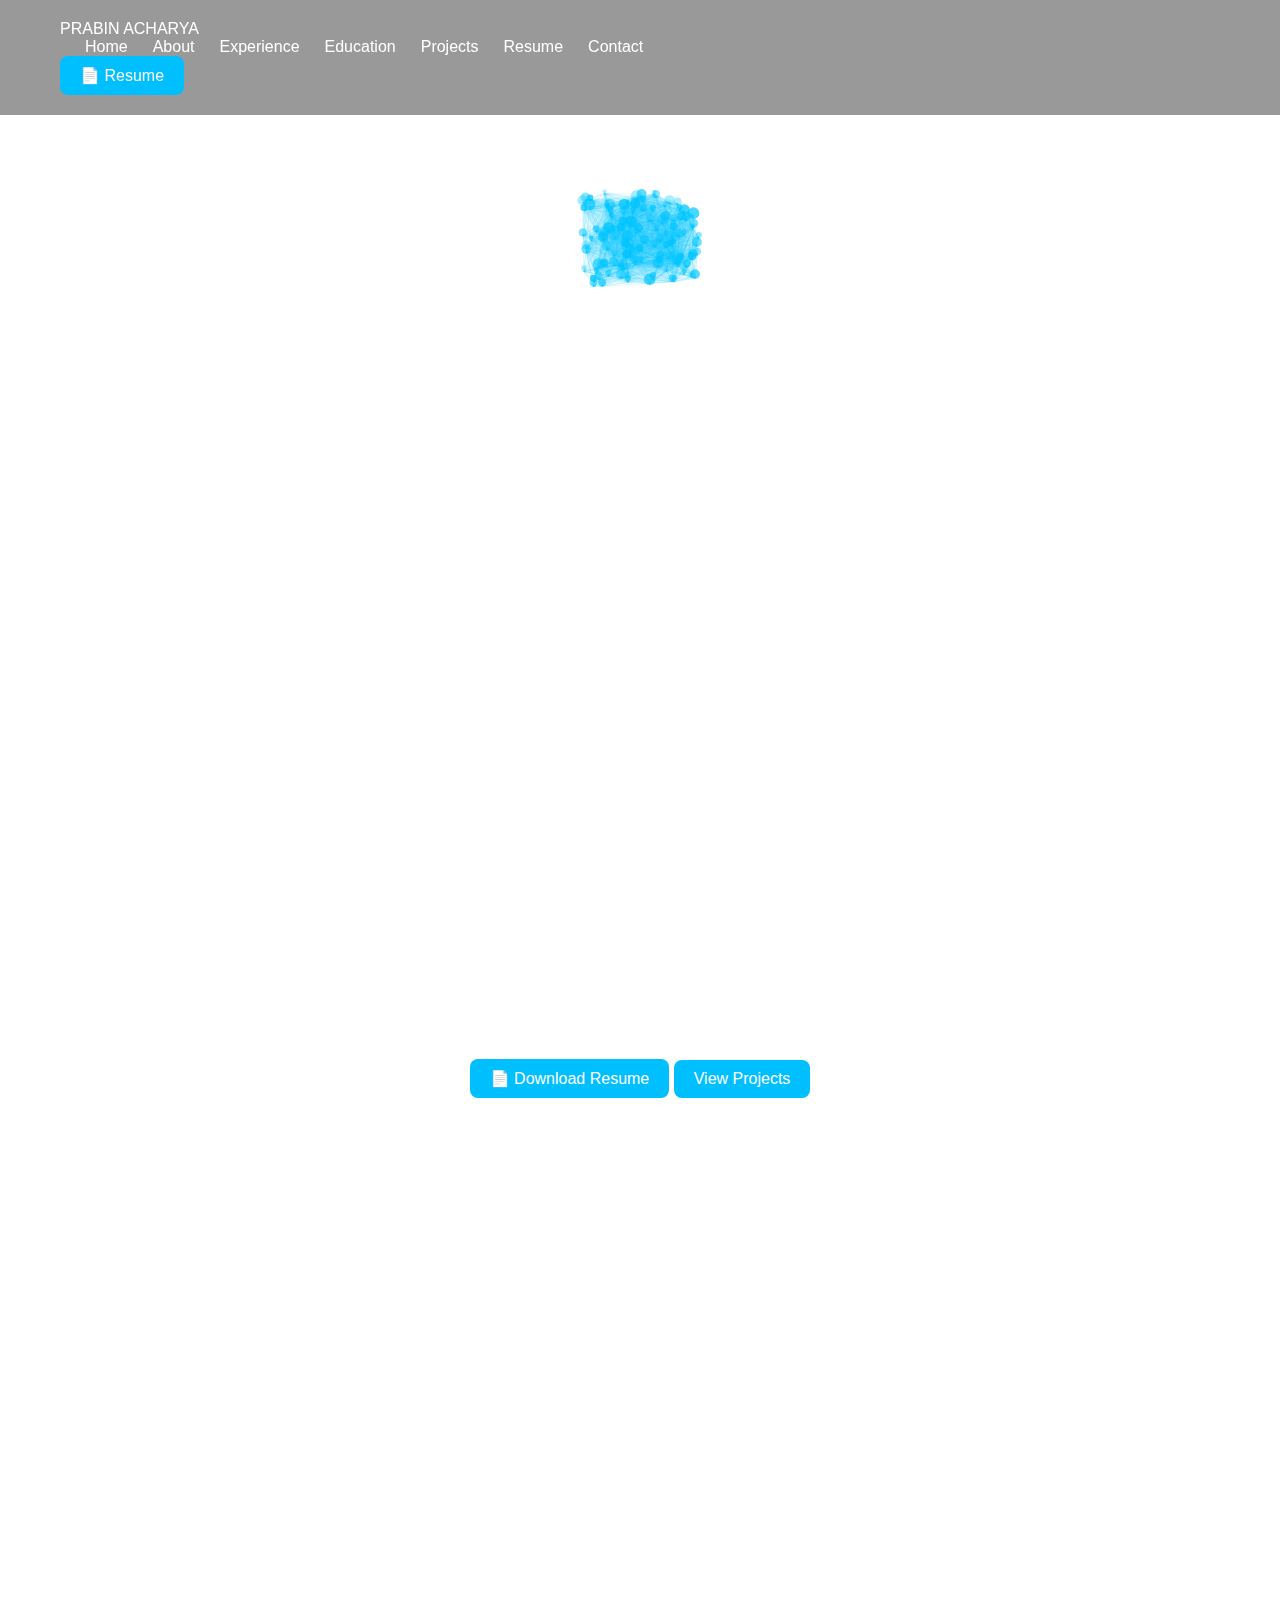
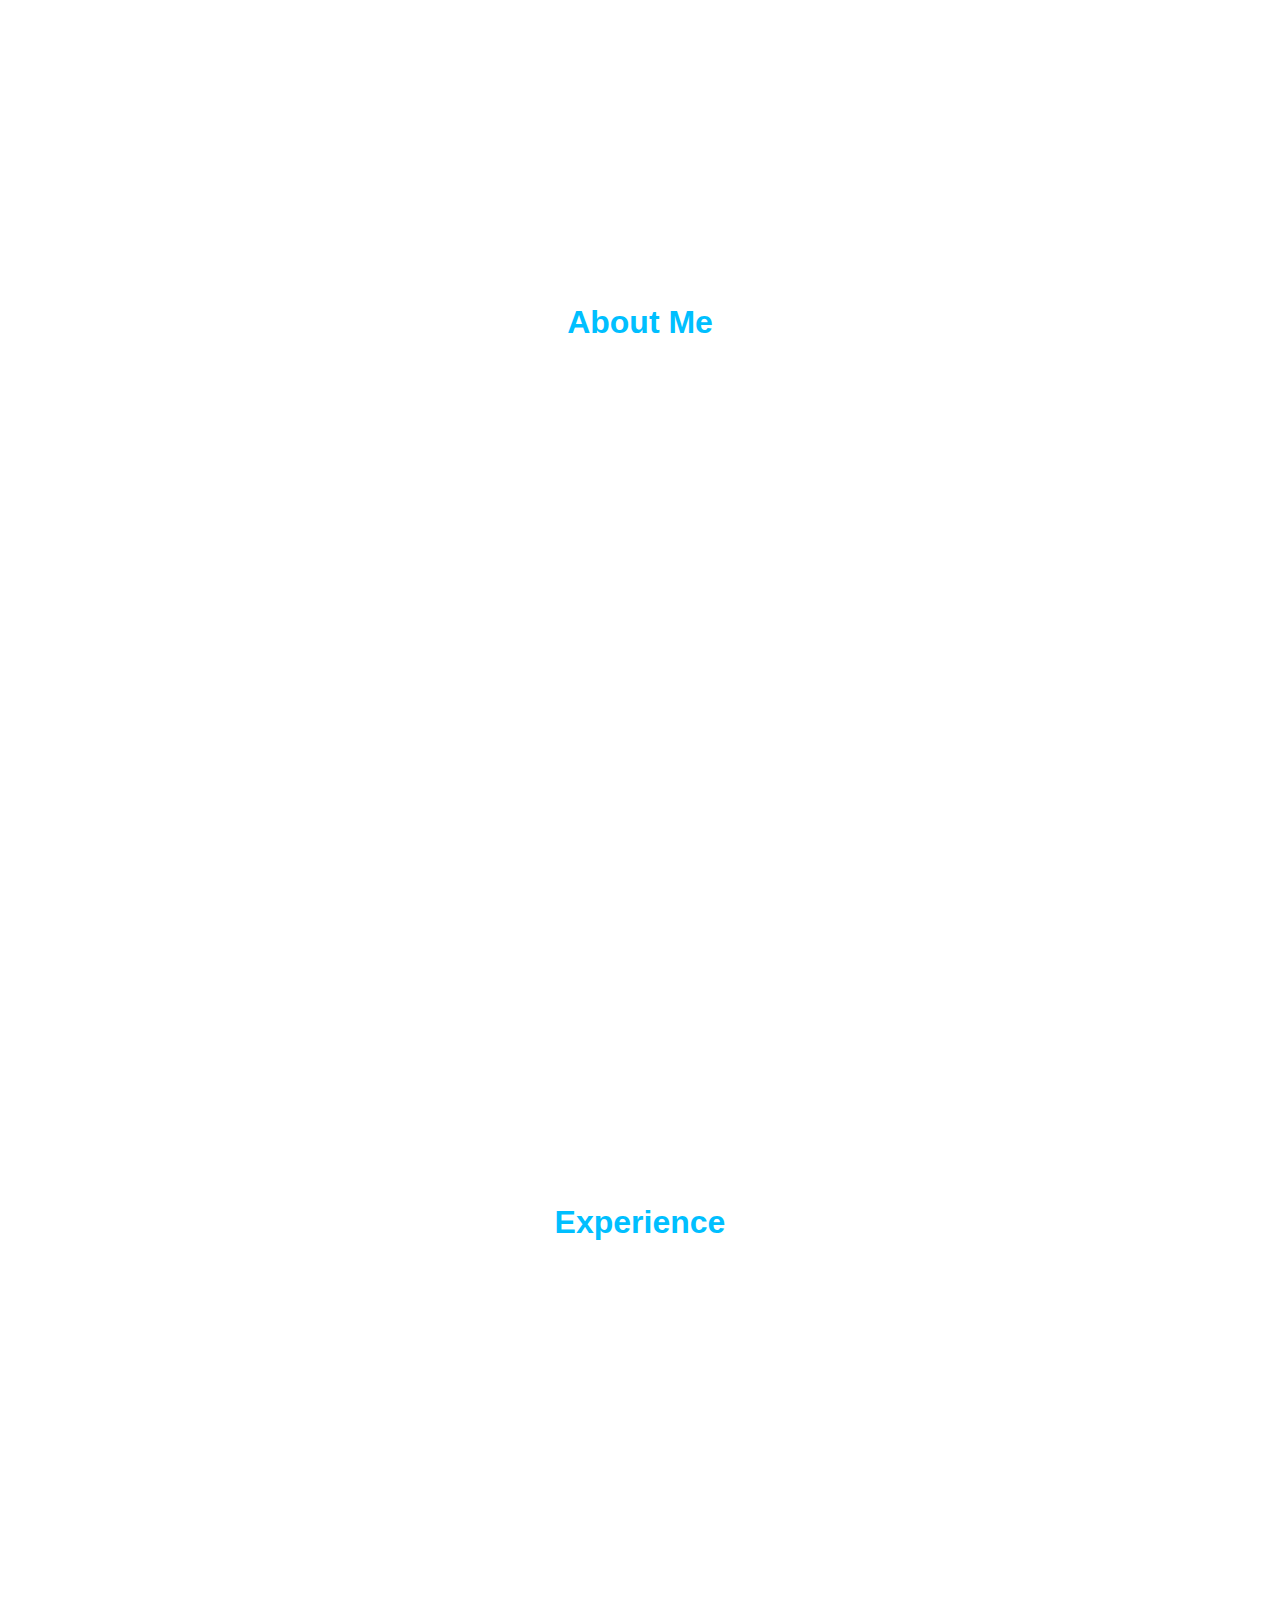
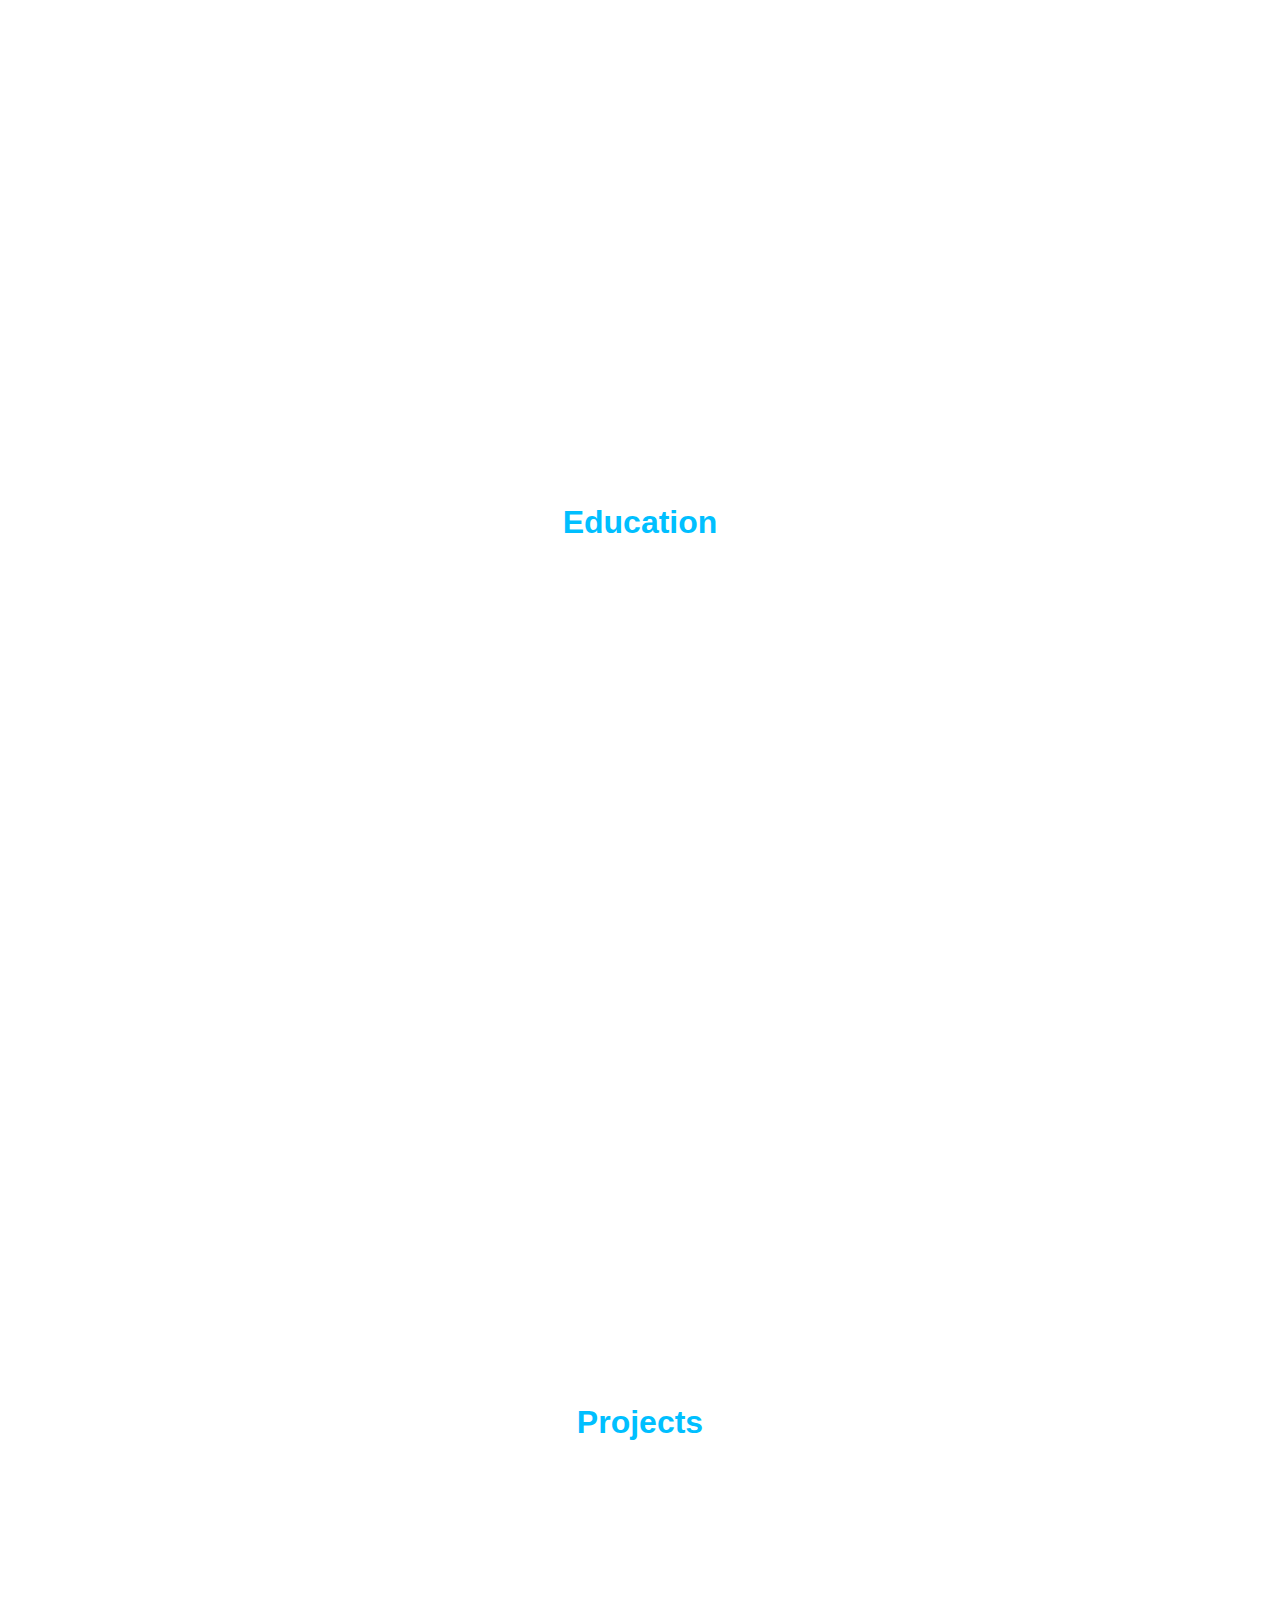
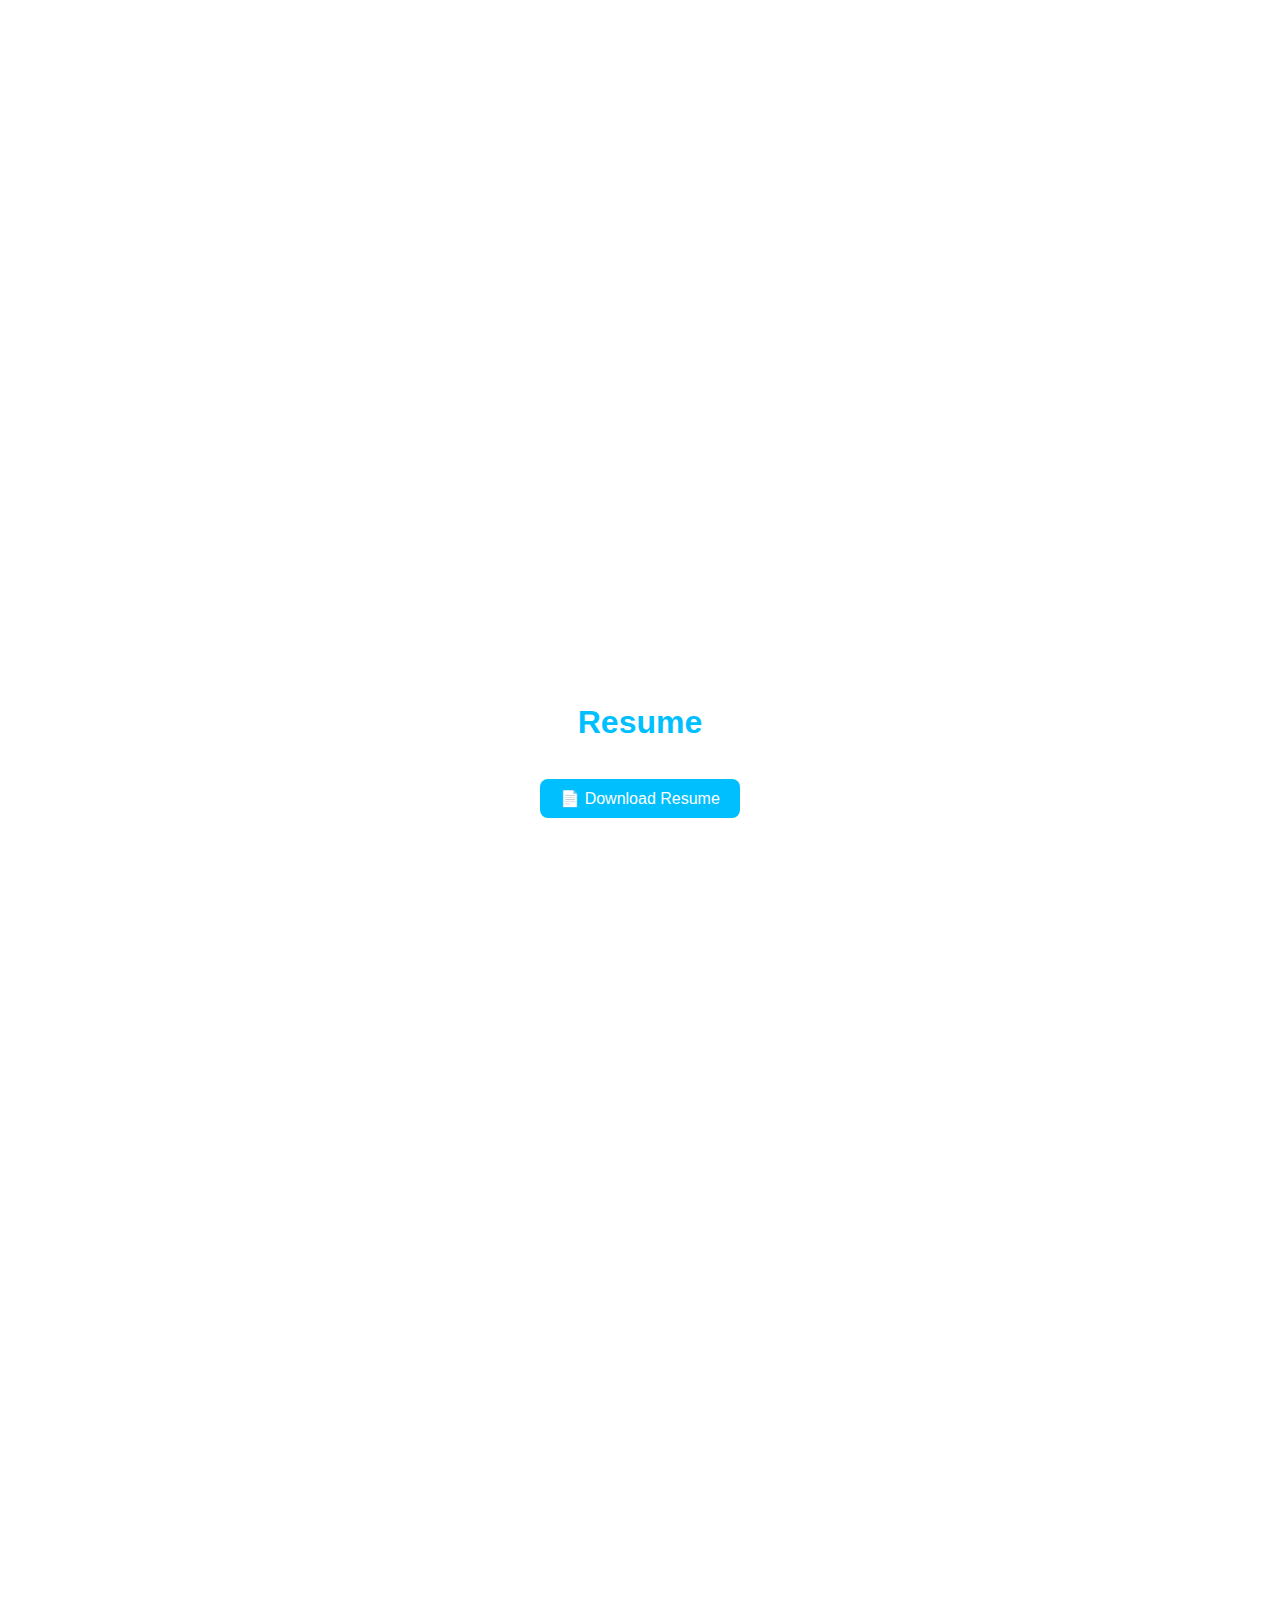
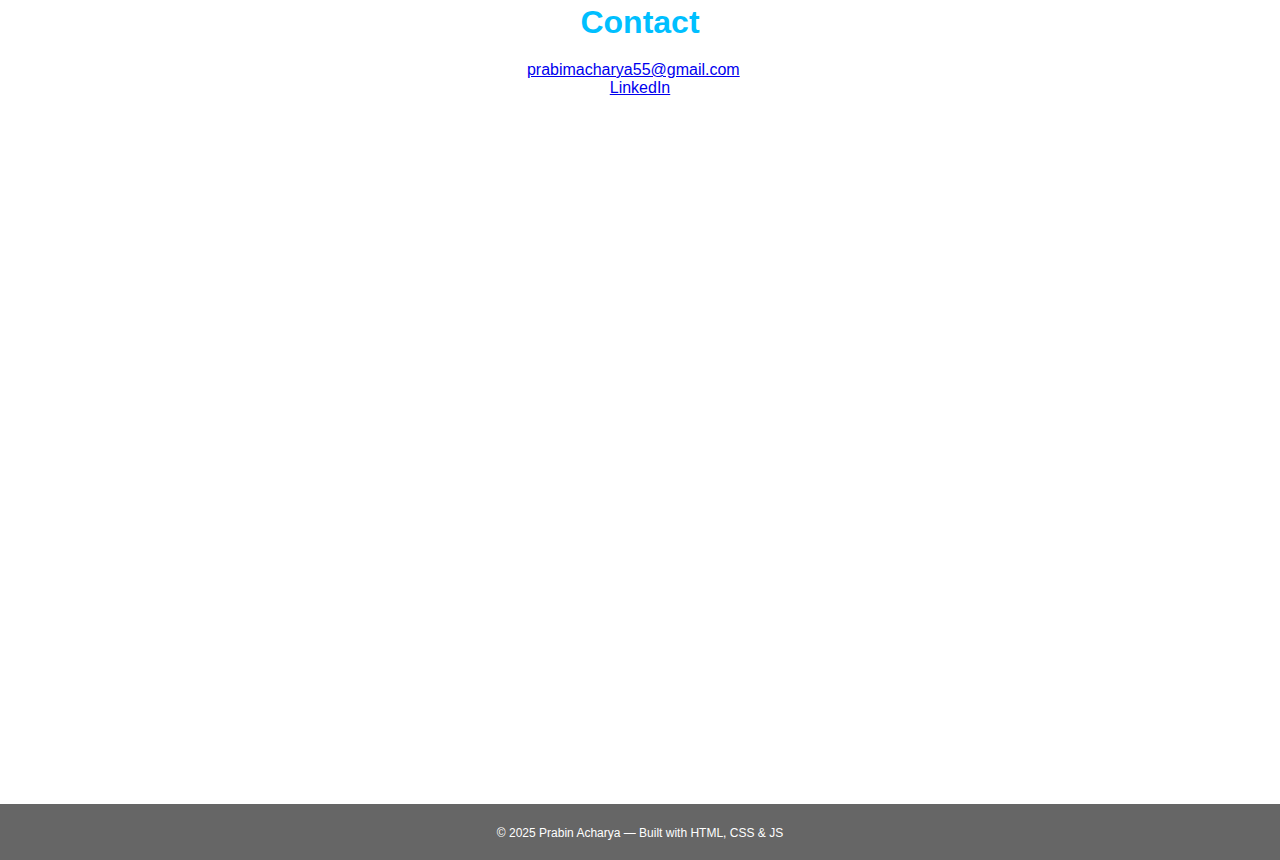
<file: index.html>
<!DOCTYPE html>
<html lang="en">
<head>
  <meta charset="UTF-8">
  <meta name="viewport" content="width=device-width, initial-scale=1.0">
  <title>Prabin Acharya — IT Portfolio</title>
  <link rel="stylesheet" href="style.css">
</head>
<body>

<!-- Cloud + Data Drop Canvas -->
<canvas id="dataCanvas"></canvas>

<!-- Header -->
<header class="site-header">
  <div class="header-inner">
    <div class="brand">PRABIN ACHARYA</div>
    <nav class="main-nav" id="mainNav">
      <ul>
        <li><a href="#home">Home</a></li>
        <li><a href="#about">About</a></li>
        <li><a href="#experience">Experience</a></li>
        <li><a href="#education">Education</a></li>
        <li><a href="#projects">Projects</a></li>
        <li><a href="#resume">Resume</a></li>
        <li><a href="#contact">Contact</a></li>
      </ul>
    </nav>
    <a class="btn primary" href="Prabin_Acharya_Resume.pdf" download>📄 Resume</a>
    <button id="hamburger" class="hamburger">☰</button>
  </div>
</header>

<!-- Hero Section -->
<section id="home" class="hero">
  <div class="container fade">
    <div class="hero-card glass">
      <h1>Hi, I'm <span class="name">Prabin Acharya</span></h1>
      <p class="tag">IT Support Technician • Microsoft 365 • AV & Network Support</p>
      <div class="hero-actions">
        <a class="btn primary" href="Prabin_Acharya_Resume.pdf" download>📄 Download Resume</a>
        <a class="btn ghost" href="#projects">View Projects</a>
      </div>
    </div>
  </div>
</section>

<!-- About -->
<section id="about" class="section">
  <div class="container fade">
    <h2>About Me</h2>
    <p class="lead">Client-focused IT Support Specialist with 3 years of hands-on experience in end-user support, system administration, and AV infrastructure. I simplify complex issues, restore reliable operations quickly, and document solutions for teams.</p>
  </div>
</section>

<!-- Experience -->
<section id="experience" class="section alt">
  <div class="container fade">
    <h2>Experience</h2>
    <article class="card">
      <h3>IT Support Technician — Seneca Polytechnic</h3>
      <p class="muted">Jan 2024 – Dec 2025 · North York, ON</p>
      <ul>
        <li>Tier 1 & 2 support for 30+ faculty weekly — SLA-driven incident resolution.</li>
        <li>Maintained AV systems (Crestron/projectors) with high classroom availability.</li>
        <li>Reimaged & deployed workstations; managed asset inventory and documentation.</li>
        <li>Troubleshot Palo Alto VPN and LAN/WAN issues to maintain 99% uptime.</li>
      </ul>
    </article>
    <article class="card">
      <h3>IT Service Desk Representative (Co-op) — Seneca Polytechnic</h3>
      <p class="muted">Aug 2023 – Dec 2023 · North York, ON</p>
      <ul>
        <li>Managed AD & Azure AD accounts (MFA resets), improved onboarding/offboarding flow.</li>
        <li>Resolved 250+ requests/month with 90% first-call resolution rate.</li>
      </ul>
    </article>
    <article class="card">
      <h3>Technical Support Representative — World Link Communications</h3>
      <p class="muted">Jan 2021 – Dec 2021 · Kathmandu, Nepal</p>
      <ul>
        <li>First-line ISP support — resolved 90% of connectivity issues on first contact.</li>
        <li>Optimized router configuration instructions and reduced repeat calls by 15%.</li>
      </ul>
    </article>
  </div>
</section>

<!-- Education -->
<section id="education" class="section">
  <div class="container fade">
    <h2>Education</h2>
    <div class="card inline">
      <h3>Seneca Polytechnic — Computer Systems Technician</h3>
      <p>Associate’s Degree · President’s Honor List · CGPA: 3.9/4.0</p>
    </div>
  </div>
</section>

<!-- Projects -->
<section id="projects" class="section alt">
  <div class="container fade">
    <h2>Projects</h2>
    <div class="card">
      <h3>Roundcube Email Server Setup</h3>
      <p>Deployed Roundcube on AWS (Apache + PHP). Enforced HTTPS, tuned SMTP settings, and verified end-to-end delivery and security.</p>
    </div>
  </div>
</section>

<!-- Resume -->
<section id="resume" class="section">
  <div class="container fade">
    <h2>Resume</h2>
    <p>Download the detailed resume (PDF) for full experience, skills, and references.</p>
    <a class="btn primary" href="Prabin_Acharya_Resume.pdf" download>📄 Download Resume</a>
  </div>
</section>

<!-- Contact -->
<section id="contact" class="section alt">
  <div class="container fade">
    <h2>Contact</h2>
    <p class="lead">Toronto, ON • <a href="mailto:prabimacharya55@gmail.com">prabimacharya55@gmail.com</a> • 437-269-9844</p>
    <p><a class="link" href="https://linkedin.com/in/your-linkedin" target="_blank" rel="noopener">LinkedIn</a></p>
  </div>
</section>

<footer class="site-footer"> 
  <div class="container">
    <small>© 2025 Prabin Acharya — Built with HTML, CSS & JS</small>
  </div>
</footer>

<script src="script.js"></script>
</body>
</html>
</file>
<file: style.css>
* { margin: 0; padding: 0; box-sizing: border-box; scroll-behavior: smooth; }

body {
  font-family: 'Segoe UI', sans-serif;
  color: white;
  overflow-x: hidden;
}

/* Background layers */
.background {
  position: fixed;
  width: 100%;
  height: 100%;
  background: radial-gradient(circle at 50% 50%, #001f3f, #000814);
  background-size: 200% 200%;
  animation: move-bg 8s ease-in-out infinite;
  z-index: -2;
}

.ripple {
  position: fixed;
  width: 100%;
  height: 100%;
  z-index: -1;
  background: radial-gradient(circle, rgba(255,255,255,0.05) 1%, transparent 1%) 0 0,
              radial-gradient(circle, rgba(255,255,255,0.05) 1%, transparent 1%) 50px 50px;
  background-size: 100px 100px;
  animation: rippleAnim 5s infinite linear;
  opacity: 0.3;
}

@keyframes rippleAnim {
  0% { background-position: 0 0, 50px 50px; }
  50% { background-position: 25px 25px, 75px 75px; }
  100% { background-position: 0 0, 50px 50px; }
}

@keyframes move-bg {
  0% { background-position: 0% 50%; }
  50% { background-position: 100% 50%; }
  100% { background-position: 0% 50%; }
}

/* Header */
header {
  display: flex;
  justify-content: space-between;
  align-items: center;
  padding: 20px 60px;
  position: fixed;
  width: 100%;
  top: 0;
  background: rgba(0, 0, 0, 0.4);
  backdrop-filter: blur(6px);
  z-index: 10;
}

.logo { font-size: 1.4em; font-weight: bold; }

nav ul { display: flex; list-style: none; }
nav ul li { margin-left: 25px; }
nav ul li a {
  text-decoration: none;
  color: white;
  font-weight: 500;
  transition: color 0.3s;
}
nav ul li a:hover { color: #00bfff; }

/* Hamburger */
.hamburger {
  display: none;
  font-size: 28px;
  cursor: pointer;
  user-select: none;
}

/* Sections */
section {
  padding: 100px 80px;
  min-height: 100vh;
  text-align: center;
}

section h2 {
  font-size: 2em;
  color: #00bfff;
  margin-bottom: 20px;
}

.home {
  display: flex;
  flex-direction: column;
  justify-content: center;
}
.home h1 { font-size: 3em; margin-bottom: 10px; }

.about p, .education p {
  max-width: 800px;
  margin: auto;
  line-height: 1.8;
  opacity: 0.9;
}

.job {
  background: rgba(255,255,255,0.05);
  border-radius: 10px;
  padding: 20px;
  margin: 20px auto;
  max-width: 800px;
}
.job h3 { color: #00bfff; }
.job ul { text-align: left; margin-top: 10px; }
.job ul li { margin-bottom: 8px; }

.projects, .education, .resume, .contact {
  max-width: 800px;
  margin: auto;
}

.btn {
  background: #00bfff;
  color: white;
  padding: 10px 20px;
  border-radius: 8px;
  text-decoration: none;
  display: inline-block;
  transition: background 0.3s;
}
.btn:hover { background: #0090c5; }

.contact a { color: #00bfff; text-decoration: none; }
.contact a:hover { text-decoration: underline; }

footer {
  background: rgba(0, 0, 0, 0.6);
  padding: 20px;
  text-align: center;
  font-size: 0.9em;
}

/* Responsive Design */
@media (max-width: 900px) {
  header {
    padding: 15px 30px;
  }

  nav ul {
    display: none;
    flex-direction: column;
    background: rgba(0, 0, 0, 0.8);
    position: absolute;
    top: 70px;
    right: 0;
    width: 200px;
    text-align: right;
    padding: 20px;
    border-radius: 0 0 0 15px;
  }

  nav.active ul {
    display: flex;
  }

  .hamburger {
    display: block;
  }

  .home h1 {
    font-size: 2.2em;
  }

  section {
    padding: 80px 30px;
  }
}
</file>
